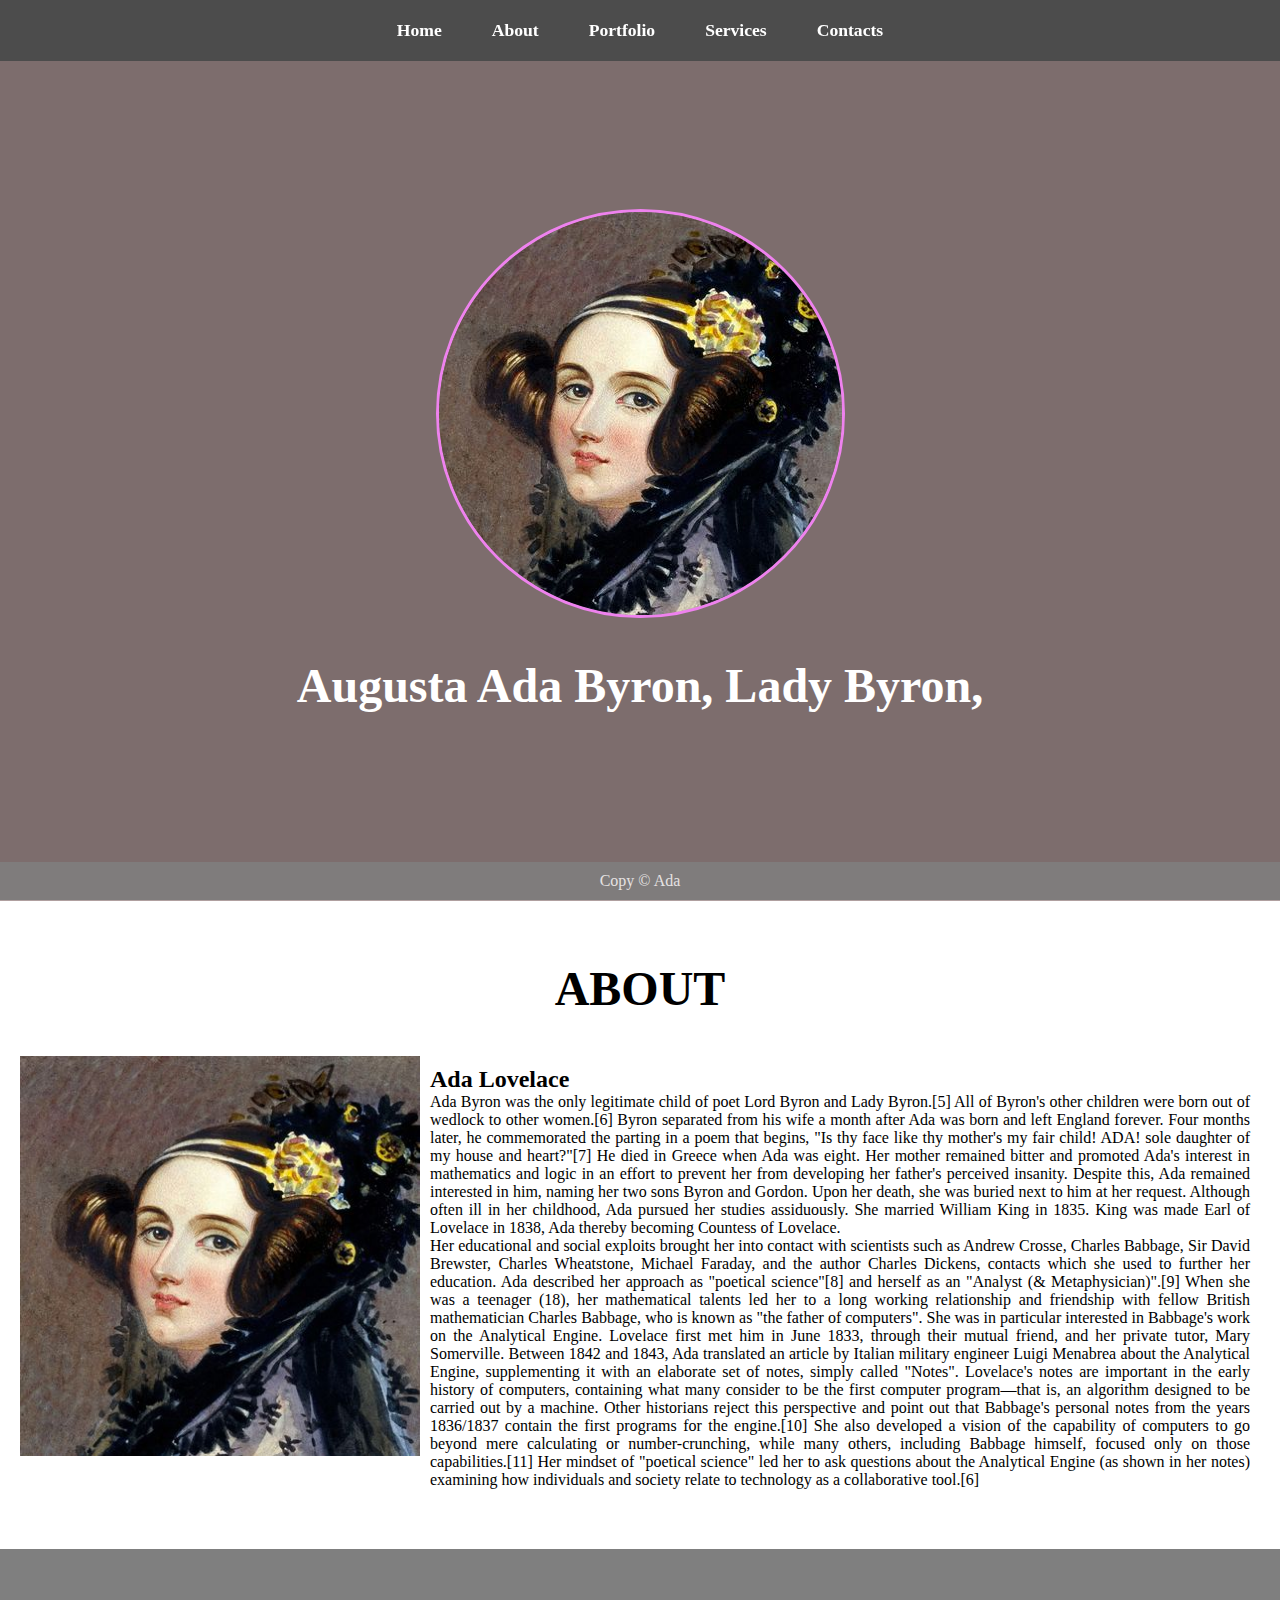
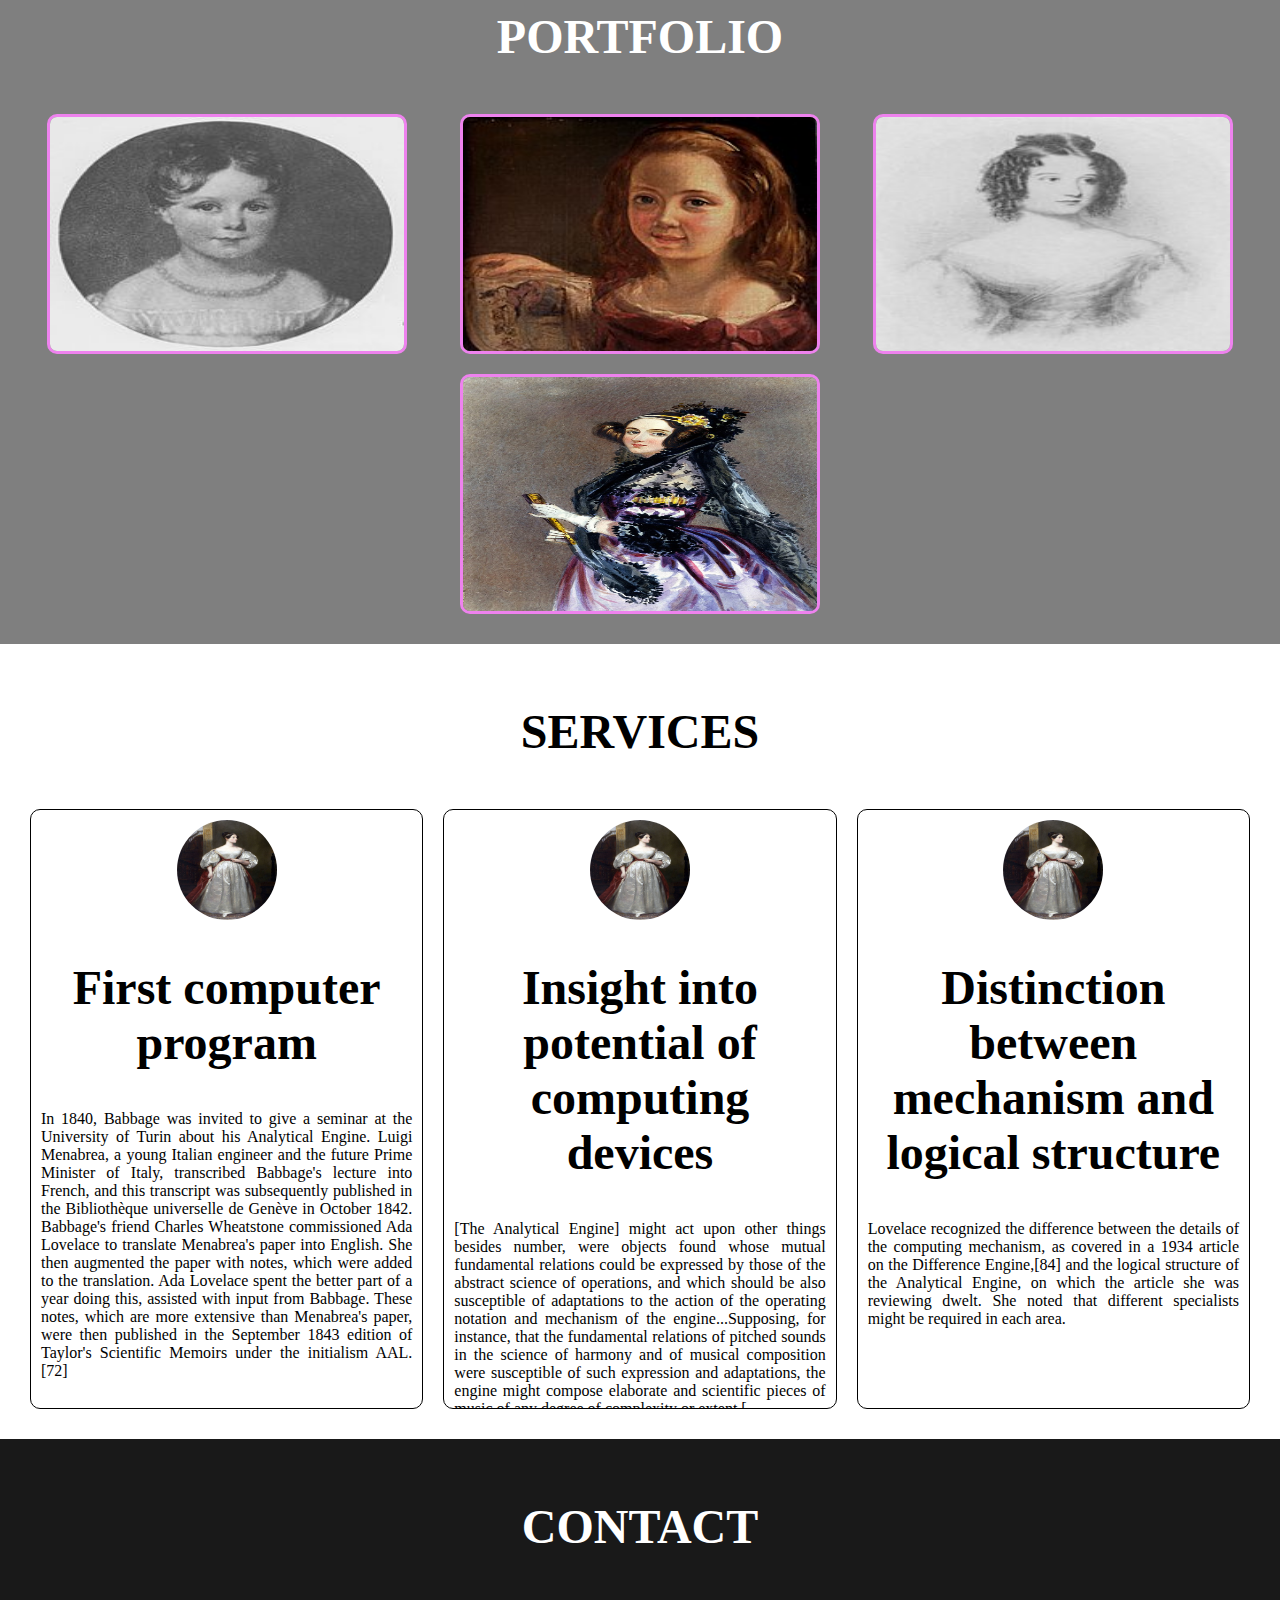
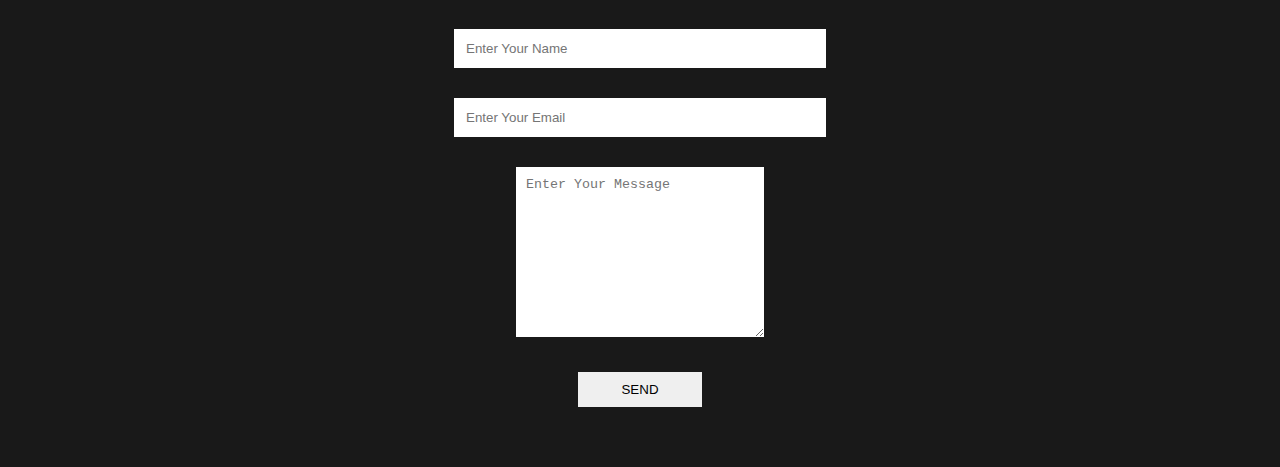
<file: index.html>
<!DOCTYPE html>
<html lang="en">
<head>
    <meta charset="UTF-8">
    <meta http-equiv="X-UA-Compatible" content="IE=edge">
    <meta name="viewport" content="width=device-width, initial-scale=1.0">
    <link rel="stylesheet" href="style.css">
    <title>Document</title>
</head>
<body>
    <nav class="navbar">
        <ul>
            <li><a href="#home">Home</a></li>
            <li><a href="#about">About</a></li>
            <li><a href="#portfolio">Portfolio</a></li>
            <li><a href="#services">Services</a></li>
            <li><a href="#contact">Contacts</a></li>
        </ul>
    </nav>

    <section id="home">
        <div class="main">
            <img src="images/ada.jpg" alt="ada">
            <h1 class="headings">Augusta Ada Byron, Lady Byron,</h1>
        </div>
    </section>

    <section id="about">
        <h1 class="headings">ABOUT</h1>
        <div id="pic">
            <img src="images/ada.jpg" alt="">
            <div id="intro">
                <h2>Ada Lovelace</h2>
                <p>Ada Byron was the only legitimate child of poet Lord Byron and Lady Byron.[5] All of Byron's other children were born out of wedlock to other women.[6] Byron separated from his wife a month after Ada was born and left England forever. Four months later, he commemorated the parting in a poem that begins, "Is thy face like thy mother's my fair child! ADA! sole daughter of my house and heart?"[7] He died in Greece when Ada was eight. Her mother remained bitter and promoted Ada's interest in mathematics and logic in an effort to prevent her from developing her father's perceived insanity. Despite this, Ada remained interested in him, naming her two sons Byron and Gordon. Upon her death, she was buried next to him at her request. Although often ill in her childhood, Ada pursued her studies assiduously. She married William King in 1835. King was made Earl of Lovelace in 1838, Ada thereby becoming Countess of Lovelace.<br/>Her educational and social exploits brought her into contact with scientists such as Andrew Crosse, Charles Babbage, Sir David Brewster, Charles Wheatstone, Michael Faraday, and the author Charles Dickens, contacts which she used to further her education. Ada described her approach as "poetical science"[8] and herself as an "Analyst (& Metaphysician)".[9]

                    When she was a teenager (18), her mathematical talents led her to a long working relationship and friendship with fellow British mathematician Charles Babbage, who is known as "the father of computers". She was in particular interested in Babbage's work on the Analytical Engine. Lovelace first met him in June 1833, through their mutual friend, and her private tutor, Mary Somerville.
                    
                    Between 1842 and 1843, Ada translated an article by Italian military engineer Luigi Menabrea about the Analytical Engine, supplementing it with an elaborate set of notes, simply called "Notes". Lovelace's notes are important in the early history of computers, containing what many consider to be the first computer program—that is, an algorithm designed to be carried out by a machine. Other historians reject this perspective and point out that Babbage's personal notes from the years 1836/1837 contain the first programs for the engine.[10] She also developed a vision of the capability of computers to go beyond mere calculating or number-crunching, while many others, including Babbage himself, focused only on those capabilities.[11] Her mindset of "poetical science" led her to ask questions about the Analytical Engine (as shown in her notes) examining how individuals and society relate to technology as a collaborative tool.[6]
                </p>

            </div>
        </div>
    </section>

    <section id="portfolio">
        <h1 class="headings">PORTFOLIO</h1>
        <div class="gallery">
            <img src="images/port1.jpg" alt="">
            <img src="images/port2.jpg" alt="">
            <img src="images/port3.jpg" alt="">
            <img src="images/port4.jpg" alt="">
        </div>
    </section>

    <section id="services">
        <h1 class="headings">SERVICES</h1>
        <div class="row">
            <div class="box">
                <img src="images/workingada.jpg" alt="">
                <h1 class="headings">First computer program</h1>
                <p>In 1840, Babbage was invited to give a seminar at the University of Turin about his Analytical Engine. Luigi Menabrea, a young Italian engineer and the future Prime Minister of Italy, transcribed Babbage's lecture into French, and this transcript was subsequently published in the Bibliothèque universelle de Genève in October 1842. Babbage's friend Charles Wheatstone commissioned Ada Lovelace to translate Menabrea's paper into English. She then augmented the paper with notes, which were added to the translation. Ada Lovelace spent the better part of a year doing this, assisted with input from Babbage. These notes, which are more extensive than Menabrea's paper, were then published in the September 1843 edition of Taylor's Scientific Memoirs under the initialism AAL.[72]</p>
            </div>
            <div class="box">
                <img src="images/workingada.jpg" alt="">
                <h1 class="headings">Insight into potential of computing devices</h1>
                <p>[The Analytical Engine] might act upon other things besides number, were objects found whose mutual fundamental relations could be expressed by those of the abstract science of operations, and which should be also susceptible of adaptations to the action of the operating notation and mechanism of the engine...Supposing, for instance, that the fundamental relations of pitched sounds in the science of harmony and of musical composition were susceptible of such expression and adaptations, the engine might compose elaborate and scientific pieces of music of any degree of complexity or extent.[</p>
            </div>
            <div class="box">
                <img src="images/workingada.jpg" alt="">
                <h1 class="headings">Distinction between mechanism and logical structure</h1>
                <p>Lovelace recognized the difference between the details of the computing mechanism, as covered in a 1934 article on the Difference Engine,[84] and the logical structure of the Analytical Engine, on which the article she was reviewing dwelt. She noted that different specialists might be required in each area.</p>
            </div>
        </div>
    </section>

    <section id="contact">
        <h1 class="headings">CONTACT</h1>
        <form action="" class="form">
            <input type="text" name="name" class="input" placeholder="Enter Your Name">
            <input type="email" name="name" class="input" placeholder="Enter Your Email">
            <textarea name="msg" id="msg" cols="30" rows="10" placeholder="Enter Your Message"></textarea><input type="submit" id="send" value="SEND">
        </form>
    </section>
    <footer>
       Copy &copy Ada
    </footer>
</body>
</html>
</file>
<file: style.css>
* {
    margin: 0;
    padding: 0;
    box-sizing: border-box;
}

/* Navbar */
.navbar{
    display: flex;
    justify-content: center;
    align-items: center;
    background-color: rgb(0,0,0,0.5);
    position: sticky;
    top: 0;
}

.navbar ul {
    display: flex;
    list-style: none;
    margin: 20px 0px;
}

.navbar ul li {
    font-family: century; 
    font-size: 1.1rem;
    font-weight: bold;
    
}
.navbar ul li a {
    text-decoration: none;
    color: white;
    padding: 8px 25px;
    border-radius: 5px;
    transition: all .5s ease;
}

.navbar ul li a:hover{
    background-color: white;
    color: black;
    box-shadow: 0 0 10px white;
}

/* footer section */

footer{
    position: fixed;
    padding: 10px;
    left: 0;
    bottom: 0;
    width: 100%;
    background-color: grey;
    color: white;
    opacity: .8;
    text-align: center;
}

/* Home ID section */

#home{
    display: flex;
    flex-direction: column;
    background-color: rgba(97, 66, 66, 0.5);
    height: 840px;
    justify-content: center;
    align-items: center;
    color: white;
}
#home::before{
    content: "";
    position: absolute;
    top: 0;
    right: 0;
    background-color: grey;
    height: 900px;
    width: 100%;
    z-index: -1; 
    opacity: .8;  
}

.main{
    display: flex;
    flex-direction: column;
    align-items: center;    
}

.main img{
    border-radius: 50%;
    border: solid violet;
}

.headings{
    font-family: century;
    font-size: 3rem;
    text-align: center;
    margin: 40px 0;
}

/* about section */

#about{
    display: flex;
    flex-direction: column;
    box-sizing: border-box;
    margin: 20px;
    margin-bottom: 50px;
}

#pic{
    display: flex;
}

#pic img{
    width: 575px;
    height: 400px;
}
#intro{
    display: flex;
    flex-direction: column;
    text-align: justify;
    padding: 10px;
}

/* Portfolio section */
#portfolio{
    display: flex;
    flex-direction: column;
    background-color: rgb(0,0,0,0.5);
    color: white;
    padding: 20px;
}
.gallery{
    display: flex;
    flex-wrap: wrap;
    justify-content: space-around;
    box-sizing: border-box;
}
.gallery img{
    border-radius: 10px;
    border: solid violet;
    width: 360px;
    height: 240px;
    margin: 10px;
}

/* services section */
#services{
    display: flex;
    flex-direction: column;
    padding: 20px;
}

.row {
    display: flex;
    justify-content: center;
}

.box{
    overflow: auto;
    display: flex;
    flex-direction: column;
    width: 400px;
    height: 600px;
    border: 1px solid;
    margin: 10px;
    align-items: center;
    text-align: justify;
    padding: 10px;
    border-radius: 10px;
    background:  linear-gradient(to top, rgb(255,45,45) 50%, white 50%);
    background-size: 100% 200%;
    transition: all .8s;
}

.box:hover{
    background-position: left bottom;
    color: white;
    border: none;
    box-shadow: 0 0 20px rgb(255,45,45);
}

.box img{
    width: 100px;
    height: 100px;
    border-radius: 50%;
}

/* contacts section */

#contact{
    display: flex;
    flex-direction: column;
    box-sizing: border-box;
    background-color: rgb(0,0,0,0.9);
    color: white;
    padding: 20px;
}

.form{
    display: flex;
    flex-direction: column;
    box-sizing: border-box;
    align-items: center;
    margin: 20px 0;
}

.input{
    padding: 12px;
    margin: 15px;
    width: 30%;
    border: none;
    
}

#msg{
    width: 20%;
    padding: 10px;
    margin: 15px;
    border: none;
}

#send{
    padding: 10px;
    width: 10%;
    margin: 20px;
    border: none;
}

#send:hover{
    cursor: pointer;
    box-shadow: 0 0 10px white;
}

/* Responsive style */

/* @media screen and (max-width:800px) {
    #pic{
        flex-direction: column;
        align-items: center;
    }
    #pic img{
        width: 475px;
        height: 300px;
    }
} */

@media screen and (max-width:550px){
    #pic{
        flex-direction: column;
        align-items: center;
    }
    #pic img{
        width: 300px;
        height: 300px;
    }
    .headings{
        font-size: 2.5rem;
    }

    .main img{
        width: 300px;
        height: 300px;
    }
    .navbar ul{
        flex-wrap: wrap;
        justify-content: center;

    }

    #intro h2{
        text-align: center;
        padding: 10px;   

    }
}
@media screen and (max-width:300px){
    #pic img{
        width: 100px;
        height: 100px;
    }
    .main img{
        width: 200px;
        height: 200px;
    }
    
    .gallery img{
        width: 200px;
        height: 200px;
        margin: 2px;
    }
    .main h1{
        font-size: 25px;
    }
    
}
</file>
